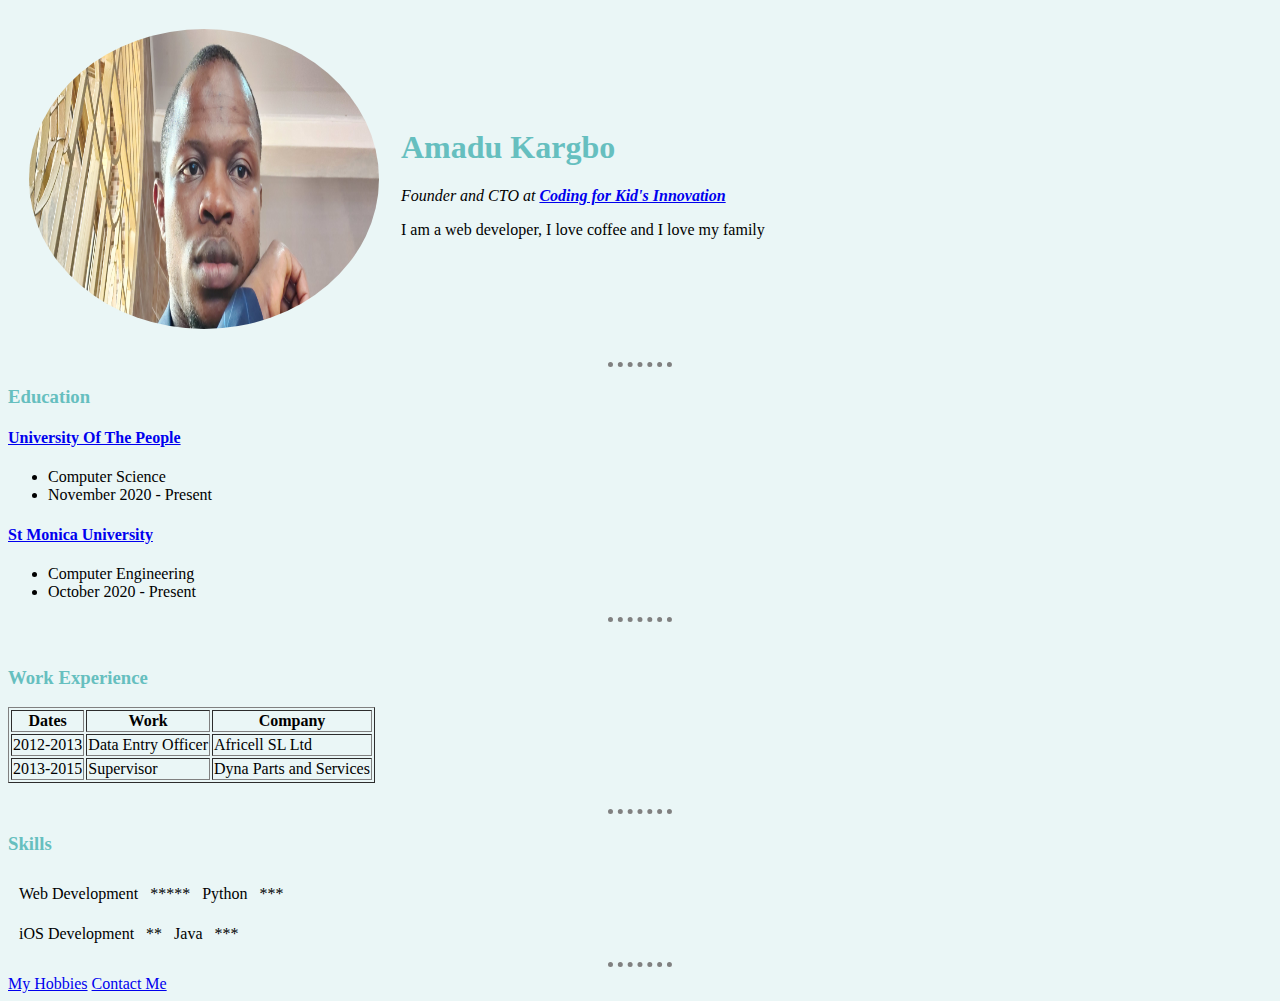
<file: index.html>
<!DOCTYPE html>
<html lang="en">
<head>
    <meta charset="UTF-8">
    <meta http-equiv="X-UA-Compatible" content="IE=edge">
    <meta name="viewport" content="width=device-width, initial-scale=1.0">
    <title>Amadu's Personal Site</title>
    <link rel="stylesheet" href="css/styles.css">
</head>
<body>
    <table cellspacing="20">
        <tr>
            <td><img src="Images/20201206_105645.jpg" alt="my self on the beat"></td>
            <td><h1>Amadu Kargbo</h1>
                <p><em>Founder and CTO at <strong><a href="https:www.mrwest.com">Coding for Kid's Innovation</a></strong></em></p>
                <p>I am a web developer, I love coffee and I love my family</p></td>
        </tr>
    </table>
    
    
    <hr>
    <h3>Education</h3>
    <p><h4><a href="https:www.uopeople.edu">University Of The People</a></h4>
    <ul><li>Computer Science</li>
    <li> November 2020 - Present</li></p></ul>
     <p><h4><a href="https:www.smuedu.org">St Monica University</a></h4>
    <ul><li>Computer Engineering</li>
   <li> October 2020 - Present</p></li></ul>
   <hr>
   <br>
   <h3>Work Experience</h3>
   <table border="1px">
       <thead>
           <tr>
               <th>Dates</th>
               <th>Work</th>
               <th>Company</th>
           </tr>
       </thead>
       <tbody>
       <tr>
            <td>2012-2013</td>
            <td>Data Entry Officer</td>
            <td>Africell SL Ltd</td>
       </tr>
       <tr>
            <td>2013-2015</td>
            <td>Supervisor</td>
            <td>Dyna Parts and Services</td>
       </tr>
    </tbody>
   </table>
   <br>
   <hr>
   <h3>Skills</h3>
   <table cellspacing="10px">
       <tr>
       <td>Web Development</td>
       <td>*****</td>
       <td>Python</td>
       <td>***</td> </tr>
       </table>
       <table cellspacing="10px">
       <tr>
           <td>iOS Development</td>
           <td>**</td>
           <td>Java</td>
           <td>***</td>
       </tr>
       
   </table>
   <hr>
<a href="hobbies.html">My Hobbies</a>
<a href="contact.html">Contact Me</a>

</body>
</html>
</file>
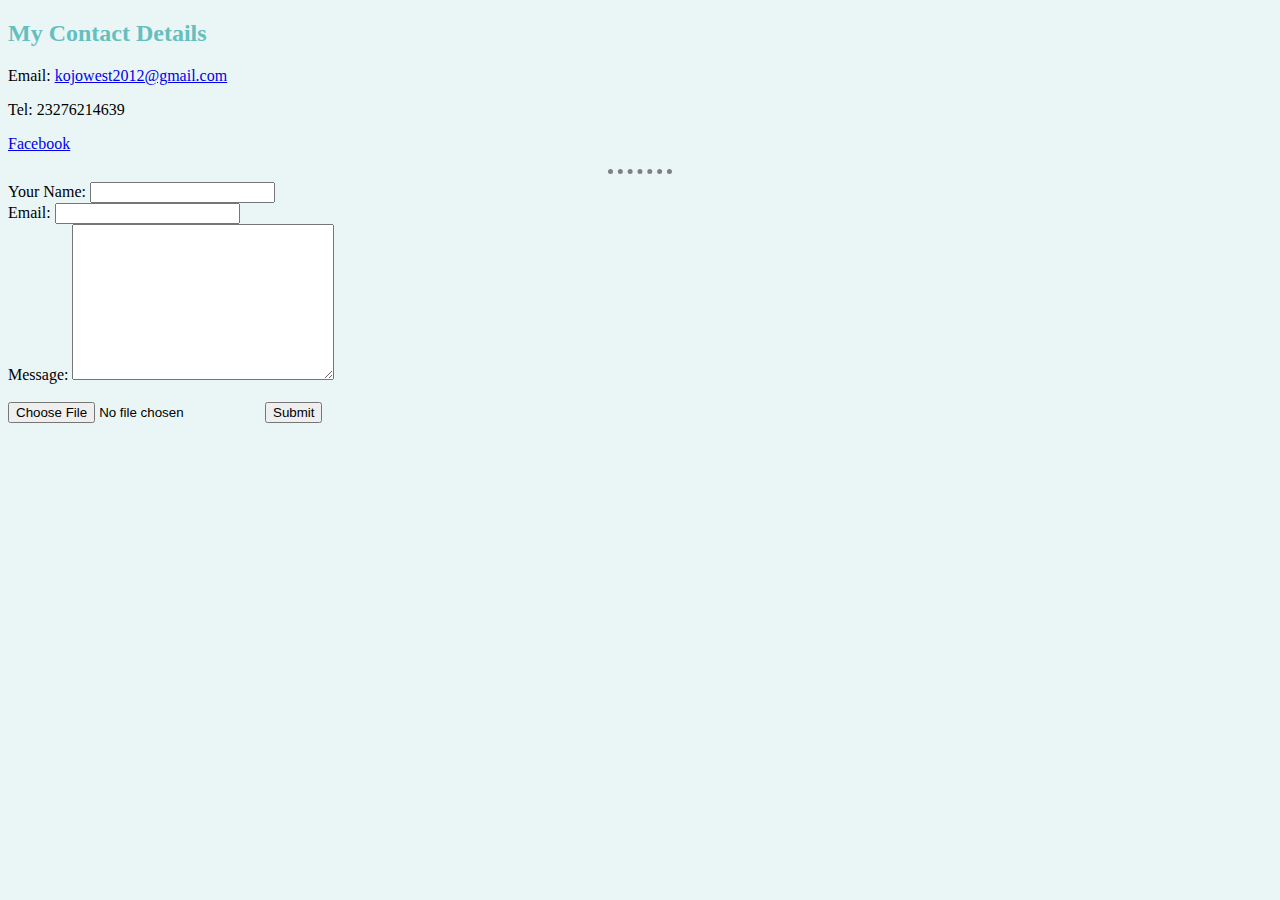
<file: contact.html>
<!DOCTYPE html>
<html lang="en">
<head>
    <meta charset="UTF-8">
    <meta http-equiv="X-UA-Compatible" content="IE=edge">
    <meta name="viewport" content="width=device-width, initial-scale=1.0">
    <title>Contact Me</title>
    <link rel="stylesheet" href="css/styles.css">
</head>
<body>
    <h2>My Contact Details</h2>
    <p>Email: <a href="https://www.gmail.com">kojowest2012@gmail.com</a></p>
    <p>Tel: 23276214639</p>
    <p><a href="https://www.facbook.com/kojowest">Facebook</a></p>
    <hr>

    <form action="mailto:kojowest2012@gmail.com" method="post" enctype="text/plain">
        <label for="Your Name">Your Name:</label>
        <input type="text" name="yourName" value=""> <br>
        <label>Email:</label>
        <input type="email" name="yourEmail" value=""><br>
        <label>Message:</label>
        <textarea name="yourMessage"  cols="30" rows="10"></textarea><br>
        <br>
        <input type="file">
        <input type="submit">
    </form>
    
</body>
</html>
</file>
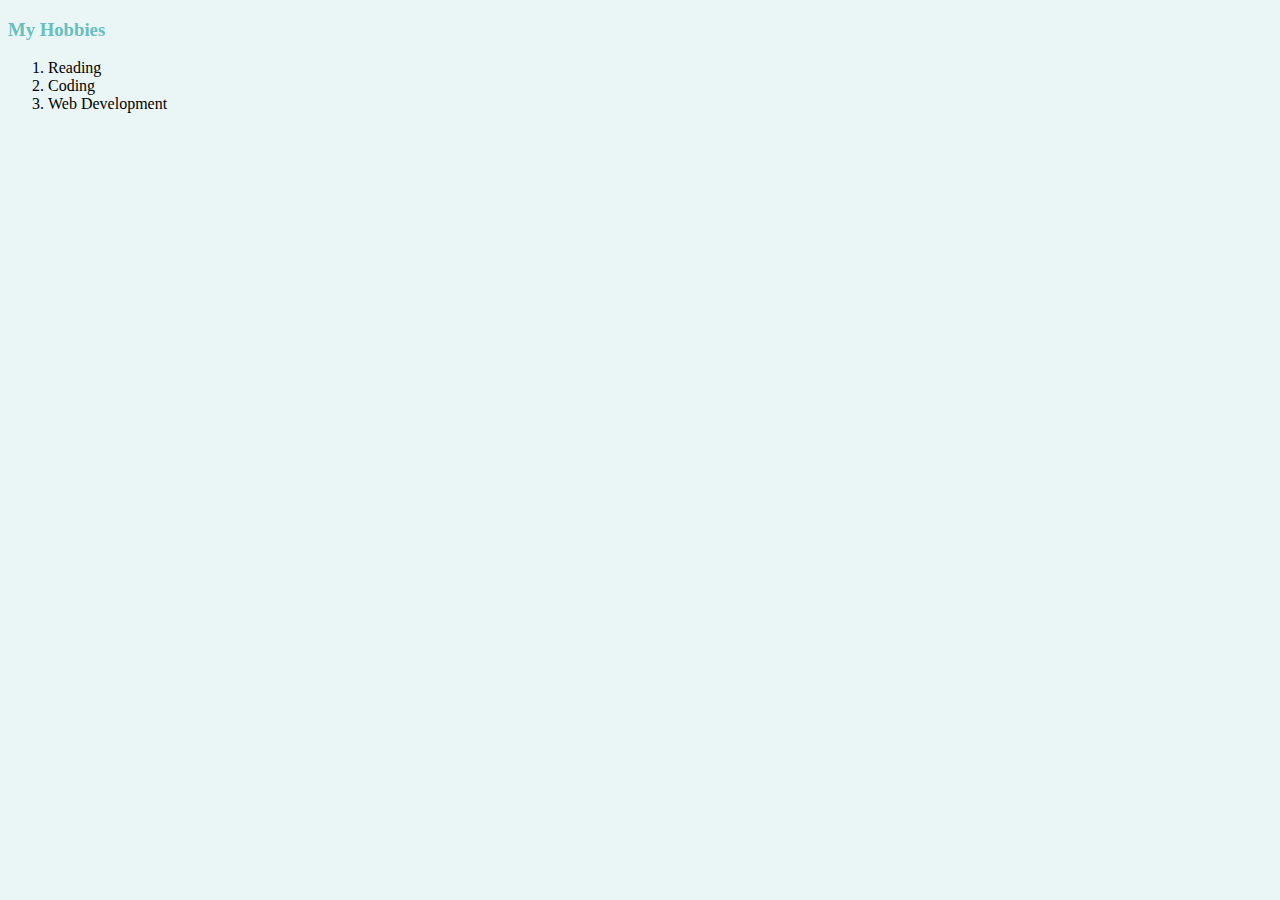
<file: hobbies.html>
<!DOCTYPE html>
<html lang="en">
<head>
    <meta charset="UTF-8">
    <meta http-equiv="X-UA-Compatible" content="IE=edge">
    <meta name="viewport" content="width=device-width, initial-scale=1.0">
    <title>My Hobbies</title>
    <link rel="stylesheet" href="css/styles.css">
</head>
<body>
    
   <h3>My Hobbies</h3>
   <ol><li>Reading</li>
<li>Coding</li>
<li>Web Development</li></ol>
    
</body>
</html>
</file>
<file: css/styles.css>
img{
            width: 400px;
            border-radius: 70%;
            height: 300px;
            width: 350px;} 
body {
            background-color: #eaf6f6;
}
hr {
 border-style: none;
     border-top-style: dotted;
            height: 0px;
            width: 5%;
            border-color: grey;
            border-width: 5px;
 }

 h1, h2,h3 {
     color: #66bfbf;
 }
</file>
